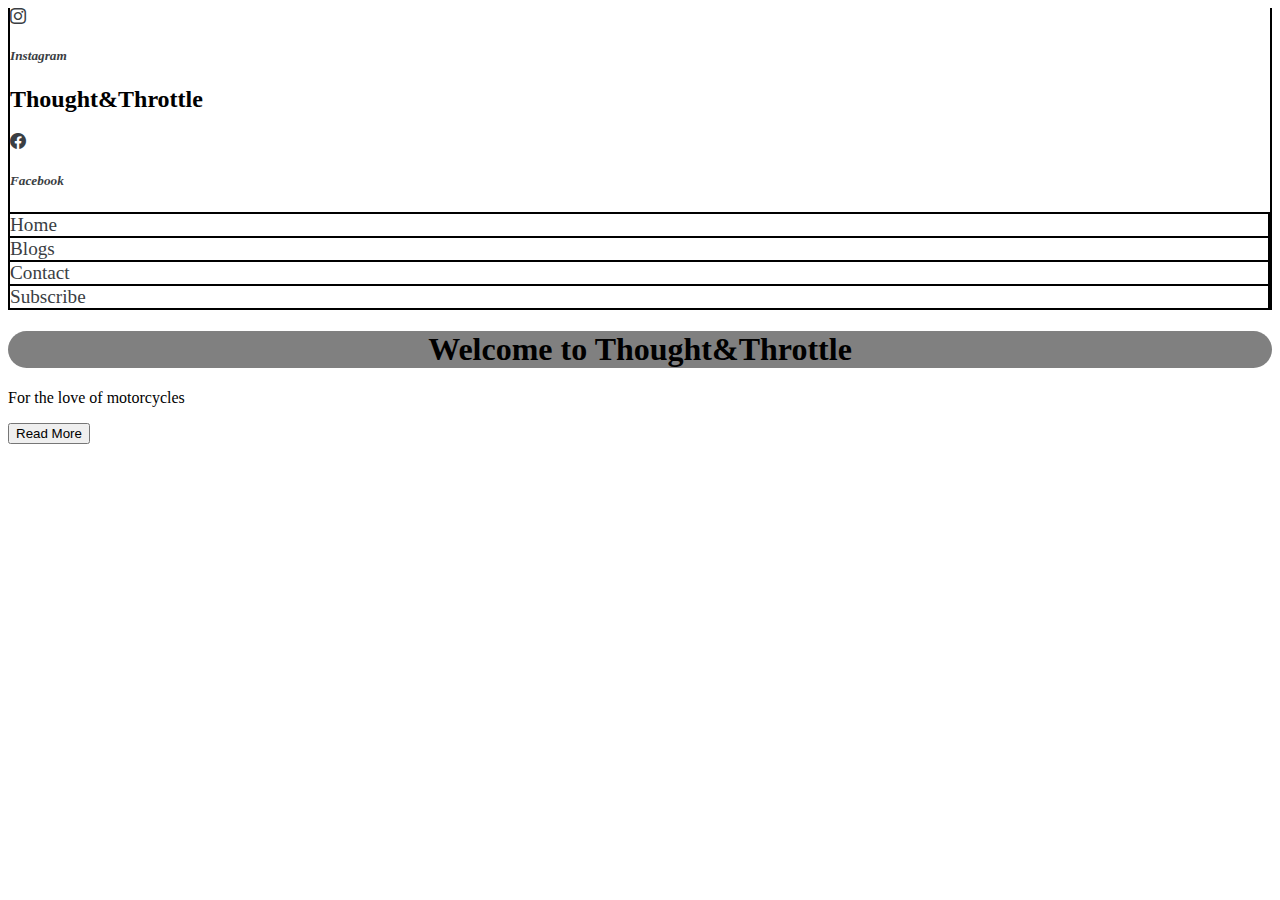
<file: index.html>
<!doctype html>
<html lang="en">
  <head>
    <meta charset="utf-8">
    <meta name="viewport" content="width=device-width, initial-scale=1">
    <title></title>
    <link href="https://cdn.jsdelivr.net/npm/bootstrap@5.3.6/dist/css/bootstrap.min.css" rel="stylesheet" integrity="sha384-4Q6Gf2aSP4eDXB8Miphtr37CMZZQ5oXLH2yaXMJ2w8e2ZtHTl7GptT4jmndRuHDT" crossorigin="anonymous">
    <link href="main.css" rel="stylesheet">
    <link rel="stylesheet" href="https://cdn.jsdelivr.net/npm/bootstrap-icons@1.13.1/font/bootstrap-icons.min.css">
  </head>
  <body>

     <div class="container">
      <div class="row" id="nav">
        <div class="col-3  text-center pt-2">
          <a href="instagram.com"><i class="bi bi-instagram "><h5>Instagram</h5></i></a>
        </div>
        <div class="col-6 text-center">
          <h2 class="fw-bold">Thought&Throttle</h2>
        </div>
        <div class="col-3 text-center pt-1">
         <a href="#"> <i class="bi bi-facebook"><h5>Facebook</h5></i></a>
      </div>



      <div class="row" id="nav-items">
        <div id="nav1" class="col-3">
          <a  href="#">Home</a>
        </div>
        <div id="nav2" class="col-3">
          <a  href="#">Blogs</a>
        </div>
        <div id="nav3" class="col-3">
          <a  href="#">Contact</a>
        </div>
        <div id="nav4" class="col-3 ">
          <a  href="#">Subscribe</a>
        </div>
      </div>
     </div>

      <div class="container">
        <div class="row">
          <div class="col-12">
            <h1 id="jumbo-text" class="text-center pt-5 ">Welcome to Thought&Throttle</h1>
            <p class="text-center">For the love of motorcycles</p>
          </div>
          <div class="row">
            <div class="col-12 pt-2 text-center"><button>Read More</button></div>
          </div>
        </div>
      </div>
   
    <script src="https://cdn.jsdelivr.net/npm/bootstrap@5.3.6/dist/js/bootstrap.bundle.min.js" integrity="sha384-j1CDi7MgGQ12Z7Qab0qlWQ/Qqz24Gc6BM0thvEMVjHnfYGF0rmFCozFSxQBxwHKO" crossorigin="anonymous"></script>
  </body>
</html>
</file>
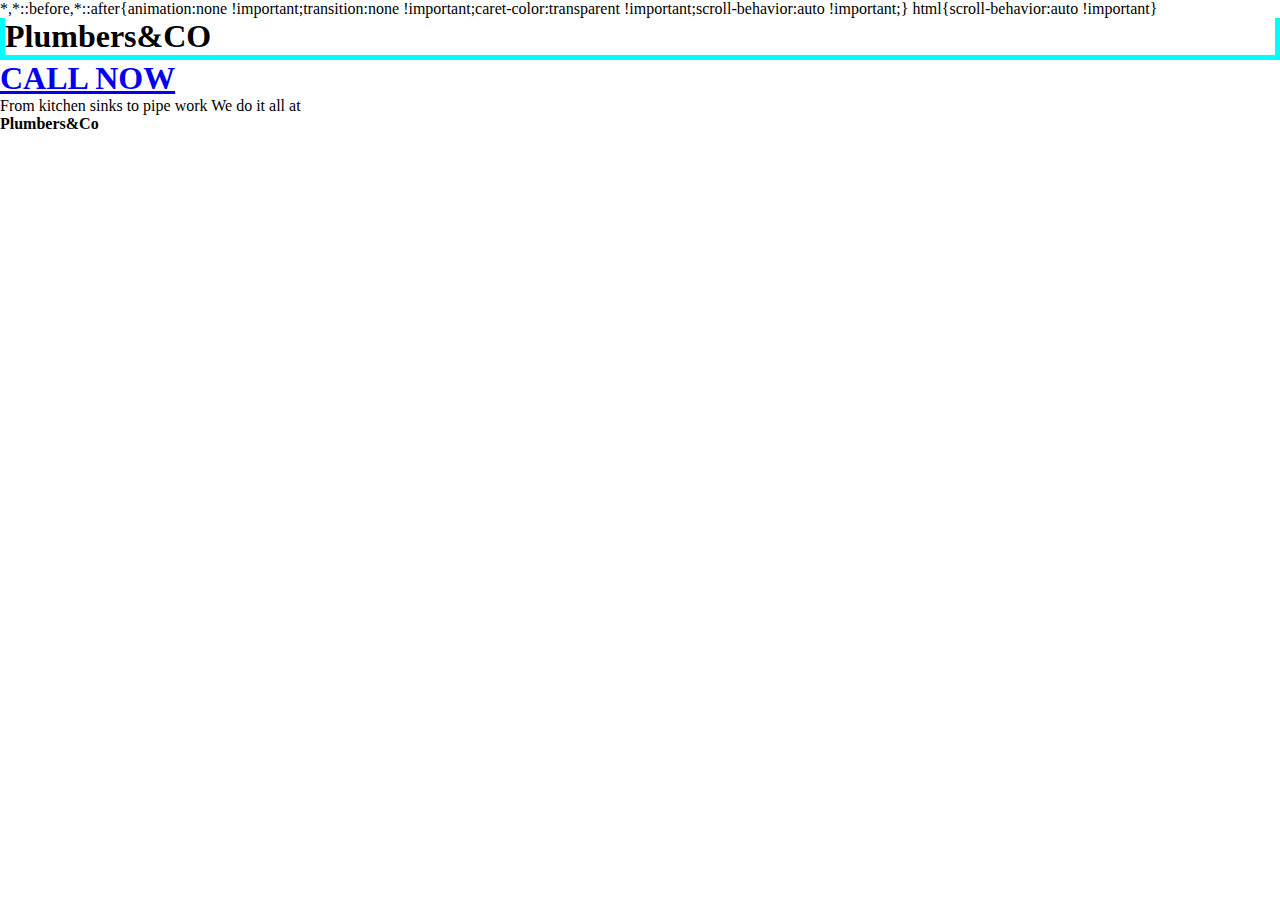
<file: index2.html>
<!DOCTYPE html>
<html lang="en">
<head>
  <meta charset="UTF-8">
  <title></title>
    <link href="https://cdn.jsdelivr.net/npm/bootstrap@5.3.6/dist/css/bootstrap.min.css" rel="stylesheet" integrity="sha384-4Q6Gf2aSP4eDXB8Miphtr37CMZZQ5oXLH2yaXMJ2w8e2ZtHTl7GptT4jmndRuHDT" crossorigin="anonymous">
  <link href="main2.css" rel="stylesheet"> 
</head>
<body>

 <div class="container-fluid">
  <div class="row">
  <h1 class="text-center" id="title">Plumbers&CO</h1>
  </div>
  <div class="row text-center pt-5">
    <div class="col-3 pt-4"><aside><h1></h1></aside></div>
    <div class="col-6"><a href="#"><h1>CALL NOW</h1></a></div>
  </div>
  <div class="row">
    <div class="col-12 text-center pt-3 fw-bold">
     From kitchen sinks to pipe work We do it all at <strong>Plumbers&Co</strong>
    </div>
</div>
     
    
    

  </div>
 </div>
</body>
</html>
</file>
<file: main.css>
#nav{
    border-bottom: 2px solid black;
    border-left: 2px solid black;
    border-right: 2px solid black;
}
#nav-items{
    
      text-decoration: none;
      font-size: larger;
}
#nav1{
    border-right: 2px solid black;
    border-top: 2px solid black;
}
#nav2{
    border-right: 2px solid black;
    border-top: 2px solid black;
}
#nav3{
    border-right: 2px solid black;
    border-top: 2px solid black;
}
#nav4{
    border-top: 2px solid black;
    border-right: 2px solid black;
}
a{
    text-decoration: none;
    color: #3a3e43;
    
}
#jumbo-text{
    /* text-decoration: underline; */
    font-weight: bolder ;
    /* border: 2px solid black; */
    text-align: center ;
    border-radius: 25px;
    background-color: gray;
    
    
}

.blog-box{
    border: 2px solid black;
}

.blog-card{
    border: 2px solid black;
    text-align: center;
    
}
.title{
    /* padding-top: 25px; */
    margin-top: 25px;
}
#blog-card{
    border: 2px solid;

}
</file>
<file: main2.css>
#title{
    border-bottom: 5px solid aqua ;
    border-left: 5px solid aqua;
    border-right: 5px solid aqua;
    
 }
 #call{
    text-decoration: none;
    color: black;
    background-color: aquamarine;
    
 }

 *{
    display: grid;
    box-sizing: border-box;
    margin: 0;
    padding: 0;
 }
</file>
